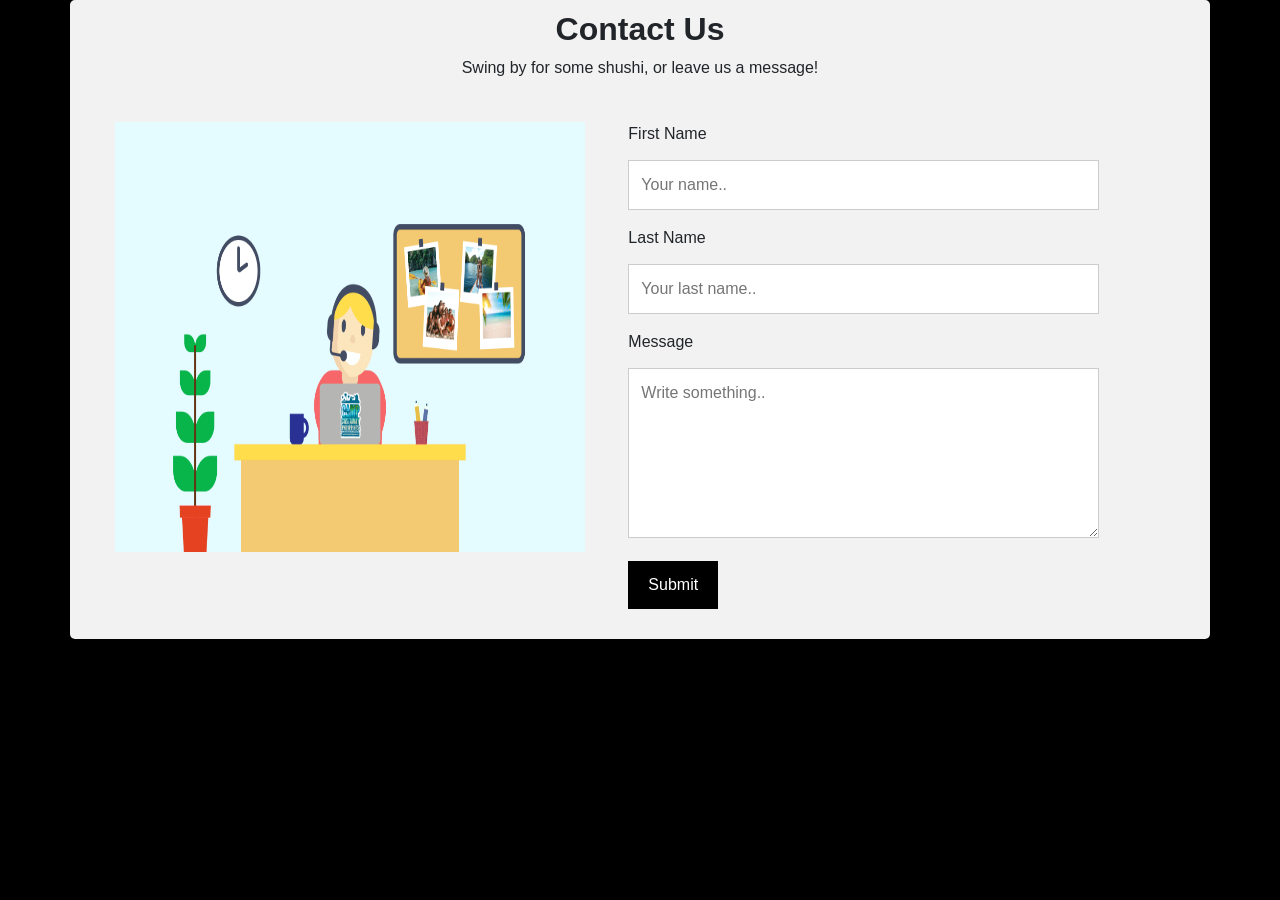
<file: templates/contact.html>
<!DOCTYPE html>
<html>
<head>
    <!-- Required meta tags -->
    <meta charset="utf-8">
    <meta name="viewport" content="width=device-width, initial-scale=1, shrink-to-fit=no">

    <!-- Bootstrap CSS -->
    <link rel="stylesheet" href="https://maxcdn.bootstrapcdn.com/bootstrap/4.0.0/css/bootstrap.min.css" integrity="sha384-Gn5384xqQ1aoWXA+058RXPxPg6fy4IWvTNh0E263XmFcJlSAwiGgFAW/dAiS6JXm" crossorigin="anonymous">


<style>
body {
  font-family: Arial, Helvetica, sans-serif;
}

* {
  box-sizing: border-box;
}

/* Style inputs */
input[type=text], select, textarea {
  width: 100%;
  padding: 12px;
  border: 1px solid #ccc;
  margin-top: 6px;
  margin-bottom: 16px;
  resize: vertical;
}

input[type=submit] {
  background-color: black;
  color: white;
  padding: 12px 20px;
  border: none;
  cursor: pointer;
}

input[type=submit]:hover {
  background-color: #45a049;
}

/* Style the container/contact section */
.container {
  border-radius: 5px;
  background-color: #f2f2f2;
  padding: 10px;
}

/* Create two columns that float next to eachother */
.column {
  float: left;
  width: 50%;
  margin-top: 6px;
  padding: 20px;
}

/* Clear floats after the columns */
.row:after {
  content: "";
  display: table;
  clear: both;
}

/* Responsive layout - when the screen is less than 600px wide, make the two columns stack on top of each other instead of next to each other */
@media screen and (max-width: 600px) {
  .column, input[type=submit] {
    width: 100%;
    margin-top: 0;
  }
}
</style>
</head>
<body  style = "background-color:black;">

<div class="container">

  <div style="text-align:center">
    <h2><Strong>Contact Us</Strong></h2>
    <p>Swing by for some shushi, or leave us a message!</p>
  </div>

  <div class="row">

    <div class="column col-lg-4">
      <img src="../static/img/contact.gif" style="width:500px; height:430px; padding-left: 30px;">
    </div>

    <div class="column col-lg-7" style="padding-left:180px;">
      <form action="{{url_for('contact')}}">
        <label for="fname">First Name</label>
        <input type="text" id="fname" name="firstname" placeholder="Your name..">

        <label for="lname">Last Name</label>
        <input type="text" id="lname" name="lastname" placeholder="Your last name..">

        <label for="subject">Message</label>
        <textarea id="subject" name="subject" placeholder="Write something.." style="height:170px"></textarea>
        <input type="submit" value="Submit" onclick="alert('Message Sent')">
      </form>
    </div>
  </div>
</div>
    <!-- Optional JavaScript -->
    <!-- jQuery first, then Popper.js, then Bootstrap JS -->
    <script src="https://code.jquery.com/jquery-3.2.1.slim.min.js" integrity="sha384-KJ3o2DKtIkvYIK3UENzmM7KCkRr/rE9/Qpg6aAZGJwFDMVNA/GpGFF93hXpG5KkN" crossorigin="anonymous"></script>
    <script src="https://cdnjs.cloudflare.com/ajax/libs/popper.js/1.12.9/umd/popper.min.js" integrity="sha384-ApNbgh9B+Y1QKtv3Rn7W3mgPxhU9K/ScQsAP7hUibX39j7fakFPskvXusvfa0b4Q" crossorigin="anonymous"></script>
    <script src="https://maxcdn.bootstrapcdn.com/bootstrap/4.0.0/js/bootstrap.min.js" integrity="sha384-JZR6Spejh4U02d8jOt6vLEHfe/JQGiRRSQQxSfFWpi1MquVdAyjUar5+76PVCmYl" crossorigin="anonymous"></script>
</body>
</html>
</file>
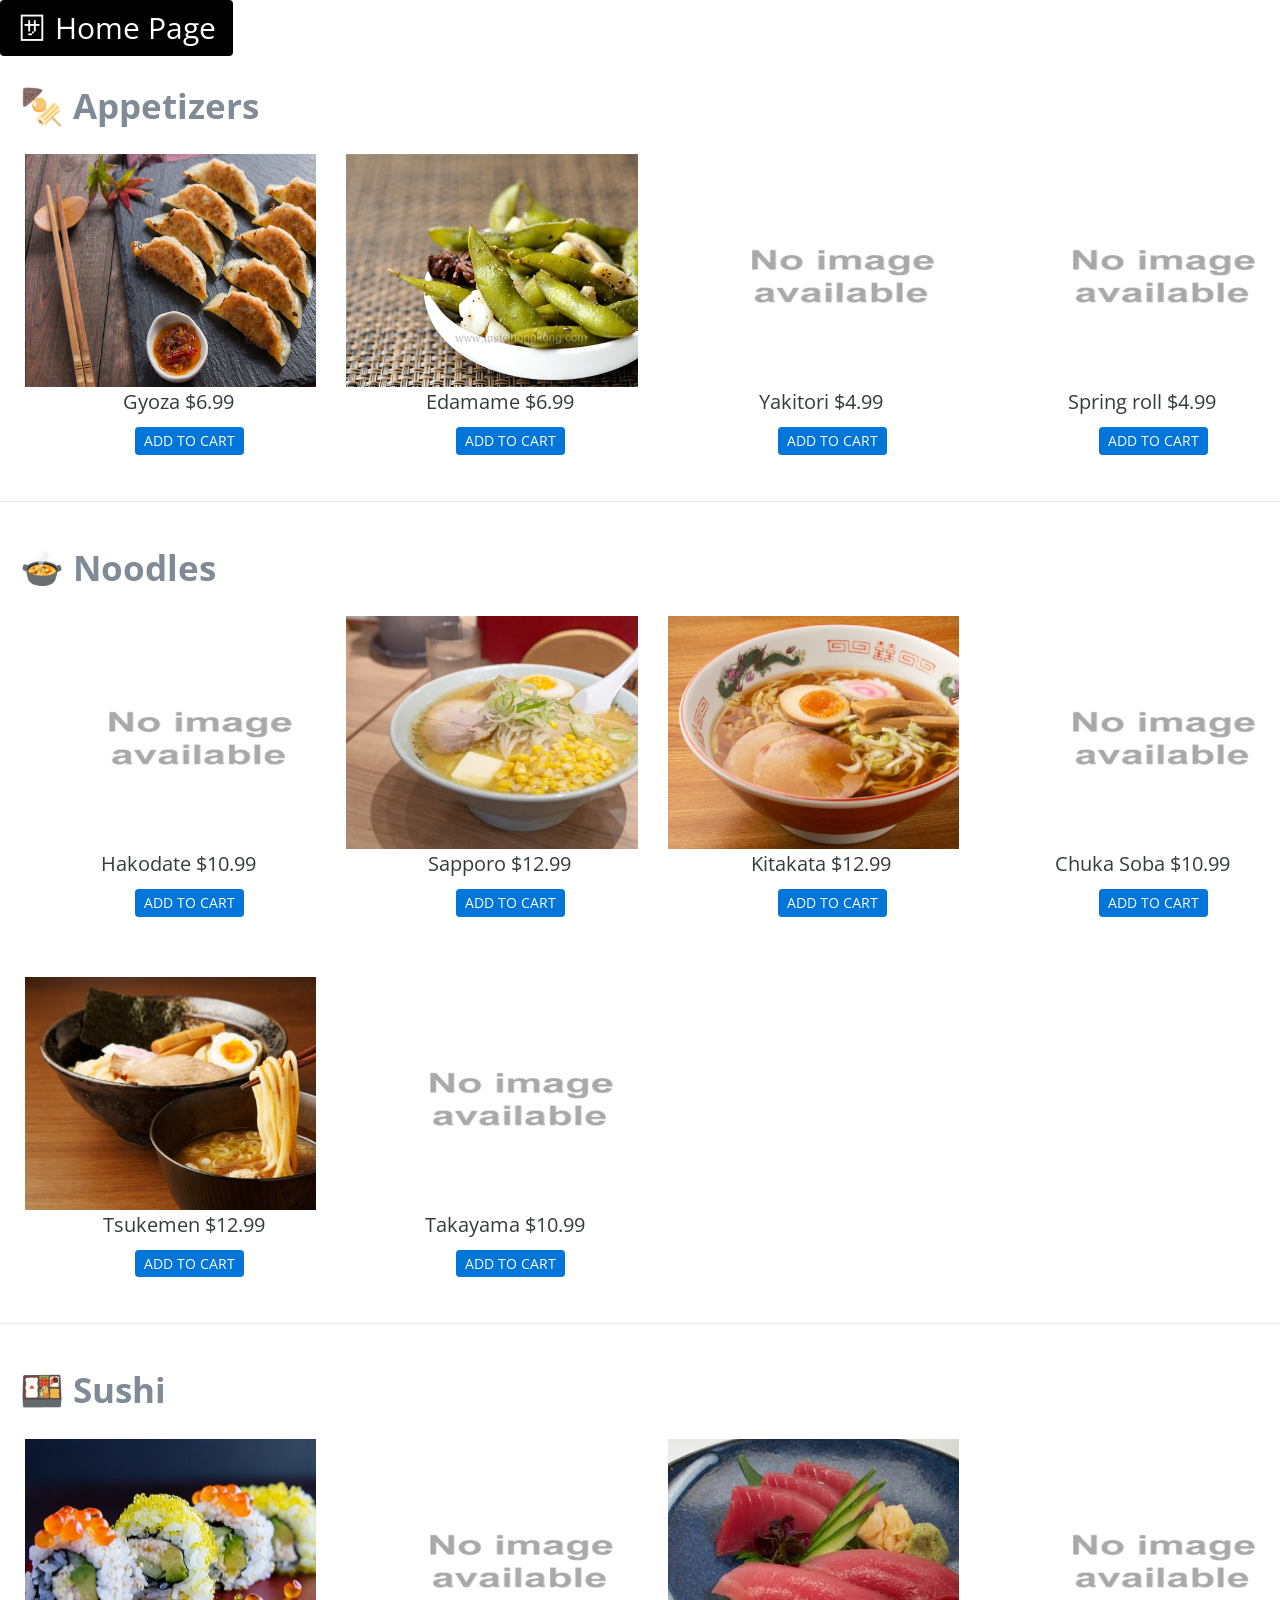
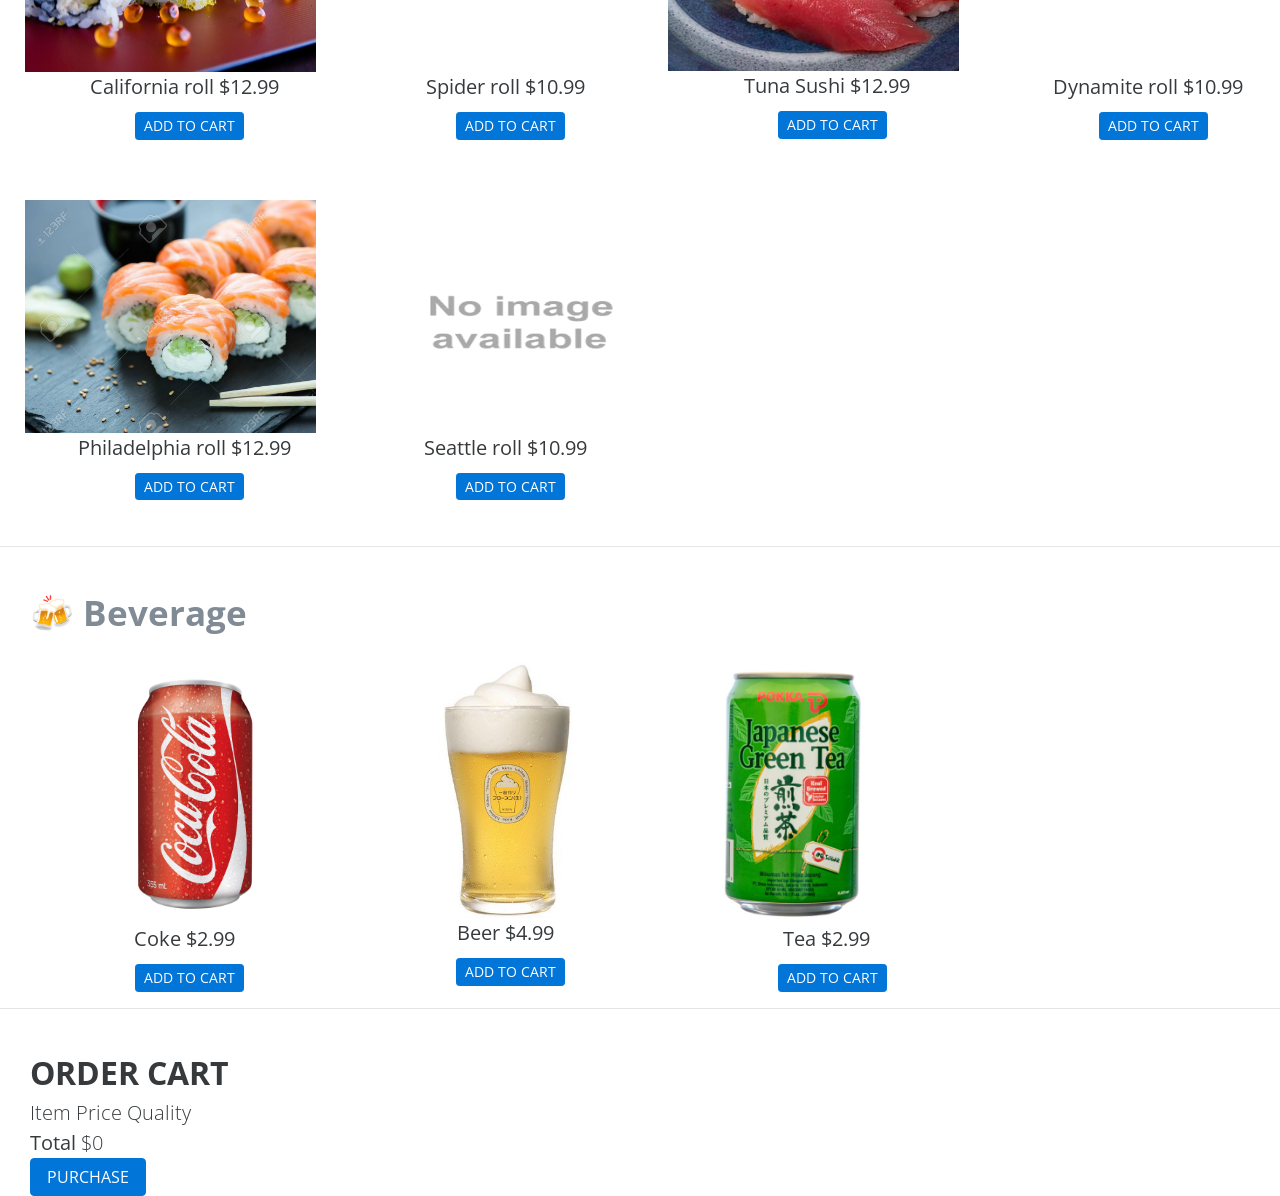
<file: templates/menu.html>
<!DOCTYPE html>
<html lang="en">
<head>
<meta charset="utf-8">
<meta name="viewport" content="width=device-width, initial-scale=1">
<title>Menu</title>

<script src="../static/js/menu.js" async></script>
<link rel="stylesheet" href="https://fonts.googleapis.com/css?family=Open+Sans:300,400">

<link rel="stylesheet" href="../static/css/bootstrap.min.css">
<link rel="stylesheet" href="../static/css/magnific-popup.css">
<link rel="stylesheet" href="../static/css/templatemo-style.css">

<style>
  .hovereffect {
  width: 100%;
  height: 100%;
  float: left;
  overflow: hidden;
  position: relative;
  text-align: center;
  cursor: default;
}

.hovereffect .overlay {
  width: 100%;
  height: 100%;
  position: absolute;
  overflow: hidden;
  top: 0;
  left: 0;
  opacity: 0;
  filter: alpha(opacity=0);
  background-color: rgba(0,0,0,0.5);
  -webkit-transition: all 0.4s cubic-bezier(0.88,-0.99, 0, 1.81);
  transition: all 0.4s cubic-bezier(0.88,-0.99, 0, 1.81);
}

.hovereffect img {
  display: block;
  position: relative;
  -webkit-transition: all 0.4s cubic-bezier(0.88,-0.99, 0, 1.81);
  transition: all 0.4s cubic-bezier(0.88,-0.99, 0, 1.81);
}

.hovereffect h2 {
  text-transform: uppercase;
  color: #fff;
  text-align: center;
  position: relative;
  font-size: 17px;
  background: rgba(0,0,0,0.6);
  -webkit-transform: translatey(-100px);
  -ms-transform: translatey(-100px);
  transform: translatey(-100px);
  -webkit-transition: all 0.4s cubic-bezier(0.88,-0.99, 0, 1.81);
  transition: all 0.4s cubic-bezier(0.88,-0.99, 0, 1.81);
  padding: 10px;
}

.hovereffect a.info {
  text-decoration: none;
  display: inline-block;
  text-transform: uppercase;
  color: #fff;
  border: 1px solid #fff;
  background-color: transparent;
  opacity: 0;
  filter: alpha(opacity=0);
  -webkit-transition: all 0.4s ease;
  transition: all 0.4s ease;
  margin: 50px 0 0;
  padding: 7px 14px;
}

.hovereffect a.info:hover {
  box-shadow: 0 0 5px #fff;
}

.hovereffect:hover img {
  -ms-transform: scale(1.2);
  -webkit-transform: scale(1.2);
  transform: scale(1.2);
}

.hovereffect:hover .overlay {
  opacity: 0.8;
  filter: alpha(opacity=100);
}

.hovereffect:hover h2,.hovereffect:hover a.info {
  opacity: 1;
  filter: alpha(opacity=100);
  -ms-transform: translatey(0);
  -webkit-transform: translatey(0);
  transform: translatey(0);
}

.hovereffect:hover a.info {
  -webkit-transition-delay: .2s;
  transition-delay: .2s;
}

.shop-item-id{
  color: white;
}

</style>

</head>
<body>

<div class="row" style="padding-left: 15px">
  <a class="btn btn-dark" href="{{ url_for('home') }}" style="color: white; font-size: 30px; background: black;"> &#127490 Home Page</a>
</div>

<br>

<header><h2 class="tm-blue-text tm-section-title tm-margin-b-30"><strong> &#127842 Appetizers</strong></h2></header>

<div class="row" style="padding-left: 25px">
<div class="col-lg-3 col-md-4 col-sm-6 col-xs-12">
    <div class="hovereffect">
        <div class="shop-item">
            <img class="shop-item-image" src="../static/img/app1.jpg" style="width: 120%">
              <span class="shop-item-id"><strong>2</strong></span>
              <span class="shop-item-title"><strong>Gyoza</strong></span>
              <span class="shop-item-price"><strong>$6.99</strong></span>
          
              <div class="overlay">
                  <h2>Gyoza</h2>
                  <a class="info" href="https://en.wikipedia.org/wiki/Jiaozi#Gyōza" target="_blank">
                    <p>Cost: $6.99</p>
                     <p>Click for Nutrition</p>
                  </a>
               </div>
        </div>
    </div>
    <button class="btn btn-primary shop-item-button btn-sm" style="margin-left: 110px; margin-top: 10px;" type="button">ADD TO CART</button>
</div>


<div class="col-lg-3 col-md-4 col-sm-6 col-xs-12">
    <div class="hovereffect">
        <div class="shop-item">
            <img class="shop-item-image" src="../static/img/app2.jpg" style="width: 120%">
              <span class="shop-item-id"><strong>3</strong></span>
              <span class="shop-item-title"><strong>Edamame</strong></span>
              <span class="shop-item-price"><strong>$6.99</strong></span>
          
              <div class="overlay">
                  <h2>Edamame</h2>
                  <a class="info" href="https://en.wikipedia.org/wiki/Edamame" target="_blank">
                    <p>Cost: $6.99</p>
                     <p>Click for Nutrition</p>
                  </a>
               </div>
        </div>
    </div>
    <button class="btn btn-primary shop-item-button btn-sm" style="margin-left: 110px; margin-top: 10px;" type="button">ADD TO CART</button>
</div>

<div class="col-lg-3 col-md-4 col-sm-6 col-xs-12">
    <div class="hovereffect">
        <div class="shop-item">
            <img class="shop-item-image" src="../static/img/na.gif" style="width: 120%">
              <span class="shop-item-id"><strong>4</strong></span>
              <span class="shop-item-title"><strong>Yakitori</strong></span>
              <span class="shop-item-price"><strong>$4.99</strong></span>
          
              <div class="overlay">
                  <h2>Yakitori</h2>
                  <a class="info" href="https://en.wikipedia.org/wiki/Yakitori" target="_blank">
                    <p>Cost: $4.99</p>
                     <p>Click for Nutrition</p>
                  </a>
               </div>
        </div>
    </div>
    <button class="btn btn-primary shop-item-button btn-sm" style="margin-left: 110px; margin-top: 10px;" type="button">ADD TO CART</button>
</div>

<div class="col-lg-3 col-md-4 col-sm-6 col-xs-12">
    <div class="hovereffect">
        <div class="shop-item">
            <img class="shop-item-image" src="../static/img/na.gif" style="width: 120%">
              <span class="shop-item-id"><strong>5</strong></span>
              <span class="shop-item-title"><strong>Spring roll</strong></span>
              <span class="shop-item-price"><strong>$4.99</strong></span>
          
              <div class="overlay">
                  <h2>Spring roll</h2>
                  <a class="info" href="https://en.wikipedia.org/wiki/Spring_roll" target="_blank">
                    <p>Cost: $4.99</p>
                     <p>Click for Nutrition</p>
                  </a>
               </div>
        </div>
    </div>
    <button class="btn btn-primary shop-item-button btn-sm" style="margin-left: 110px; margin-top: 10px;" type="button">ADD TO CART</button>
</div>
</div>

<br>
<hr>
<br>

<h5 class="tm-blue-text tm-section-title tm-margin-b-30"><strong> &#127858 Noodles</strong></h5>

<div class="row" style="padding-left:25px;">

<div class="col-lg-3 col-md-4 col-sm-6 col-xs-12">
    <div class="hovereffect">
        <div class="shop-item">
            <img class="shop-item-image" src="../static/img/na.gif" style="width: 120%">
              <span class="shop-item-id"><strong>6</strong></span>
              <span class="shop-item-title"><strong>Hakodate</strong></span>
              <span class="shop-item-price"><strong>$10.99</strong></span>
          
              <div class="overlay">
                  <h2>Hakodate</h2>
                  <a class="info" href="https://en.wikipedia.org/wiki/Fried_chicken" target="_blank">
                    <p>Cost: $10.99</p>
                     <p>Click for Nutrition</p>
                  </a>
               </div>
        </div>
    </div>
    <button class="btn btn-primary shop-item-button btn-sm" style="margin-left: 110px; margin-top: 10px;" type="button">ADD TO CART</button>
</div>


<div class="col-lg-3 col-md-4 col-sm-6 col-xs-12">
    <div class="hovereffect">
        <div class="shop-item">
            <img class="shop-item-image" src="../static/img/app3.jpg" style="width: 120%">
              <span class="shop-item-id"><strong>7</strong></span>
              <span class="shop-item-title"><strong>Sapporo</strong></span>
              <span class="shop-item-price"><strong>$12.99</strong></span>
          
              <div class="overlay">
                  <h2>Sapporo</h2>
                  <a class="info" href="https://en.wikipedia.org/wiki/Ramen" target="_blank">
                    <p>Cost: $12.99</p>
                     <p>Click for Nutrition</p>
                  </a>
               </div>
        </div>
    </div>
    <button class="btn btn-primary shop-item-button btn-sm" style="margin-left: 110px; margin-top: 10px;" type="button">ADD TO CART</button>
</div>

<div class="col-lg-3 col-md-4 col-sm-6 col-xs-12">
    <div class="hovereffect">
        <div class="shop-item">
            <img class="shop-item-image" src="../static/img/app4.jpg" style="width: 120%">
              <span class="shop-item-id"><strong>8</strong></span>
              <span class="shop-item-title"><strong>Kitakata</strong></span>
              <span class="shop-item-price"><strong>$12.99</strong></span>
          
              <div class="overlay">
                  <h2>Kitakata</h2>
                  <a class="info" href="https://en.wikipedia.org/wiki/Okonomiyaki" target="_blank">
                    <p>Cost: $12.99</p>
                     <p>Click for Nutrition</p>
                  </a>
               </div>
        </div>
    </div>
    <button class="btn btn-primary shop-item-button btn-sm" style="margin-left: 110px; margin-top: 10px;" type="button">ADD TO CART</button>
</div>


<div class="col-lg-3 col-md-4 col-sm-6 col-xs-12">
    <div class="hovereffect">
        <div class="shop-item">
            <img class="shop-item-image" src="../static/img/na.gif" style="width: 120%">
              <span class="shop-item-id"><strong>9</strong></span>
              <span class="shop-item-title"><strong>Chuka Soba</strong></span>
              <span class="shop-item-price"><strong>$10.99</strong></span>
          
              <div class="overlay">
                  <h2>Chuka Soba</h2>
                  <a class="info" href="https://en.wikipedia.org/wiki/Tonkatsu" target="_blank">
                    <p>Cost: $10.99</p>
                     <p>Click for Nutrition</p>
                  </a>
               </div>
        </div>
    </div>
    <button class="btn btn-primary shop-item-button btn-sm" style="margin-left: 110px; margin-top: 10px;" type="button">ADD TO CART</button>
</div>
</div>

<br>
<br>

<div class="row" style="padding-left: 25px">

<div class="col-lg-3 col-md-4 col-sm-6 col-xs-12">
    <div class="hovereffect">
        <div class="shop-item">
            <img class="shop-item-image" src="../static/img/app5.jpg" style="width: 120%">
              <span class="shop-item-id"><strong>10</strong></span>
              <span class="shop-item-title"><strong>Tsukemen</strong></span>
              <span class="shop-item-price"><strong>$12.99</strong></span>
          
              <div class="overlay">
                  <h2>Tsukemen</h2>
                  <a class="info" href="https://en.wikipedia.org/wiki/Sushi" target="_blank">
                    <p>Cost: $12.99</p>
                     <p>Click for Nutrition</p>
                  </a>
               </div>
        </div>
    </div>
    <button class="btn btn-primary shop-item-button btn-sm" style="margin-left: 110px; margin-top: 10px;" type="button">ADD TO CART</button>
</div>

<div class="col-lg-3 col-md-4 col-sm-6 col-xs-12">
    <div class="hovereffect">
        <div class="shop-item">
            <img class="shop-item-image" src="../static/img/na.gif" style="width: 120%">
              <span class="shop-item-id"><strong>11</strong></span>

              <span class="shop-item-title"><strong>Takayama</strong></span>
              <span class="shop-item-price"><strong>$10.99</strong></span>
          
              <div class="overlay">
                  <h2>Takayama</h2>
                  <a class="info" href="https://en.wikipedia.org/wiki/Yakisoba" target="_blank">
                    <p>Cost: $10.99</p>
                     <p>Click for Nutrition</p>
                  </a>
               </div>
        </div>
    </div>
    <button class="btn btn-primary shop-item-button btn-sm" style="margin-left: 110px; margin-top: 10px;" type="button">ADD TO CART</button>
</div>
</div>

<br>
<hr>
<br>



<h5 class="tm-blue-text tm-section-title tm-margin-b-30"><strong> &#127857 Sushi</strong></h5>

<div class="row" style="padding-left:25px;">
  <div class="col-lg-3 col-md-4 col-sm-6 col-xs-12">
      <div class="hovereffect">
          <div class="shop-item">
              <img class="shop-item-image" src="../static/img/app6.jpg" style="width: 120%">
                <span class="shop-item-id"><strong>12</strong></span>

                <span class="shop-item-title"><strong>California roll</strong></span>
                <span class="shop-item-price"><strong>$12.99</strong></span>
            
                <div class="overlay">
                    <h2>California roll</h2>
                    <a class="info" href="https://en.wikipedia.org/wiki/Fried_chicken" target="_blank">
                      <p>Cost: $12.99</p>
                       <p>Click for Nutrition</p>
                    </a>
                 </div>
          </div>
      </div>
      <button class="btn btn-primary shop-item-button btn-sm" style="margin-left: 110px; margin-top: 10px;" type="button">ADD TO CART</button>
  </div>

  <div class="col-lg-3 col-md-4 col-sm-6 col-xs-12">
      <div class="hovereffect">
          <div class="shop-item">
              <img class="shop-item-image" src="../static/img/na.gif" style="width: 120%">
                <span class="shop-item-id"><strong>13</strong></span>
                <span class="shop-item-title"><strong>Spider roll</strong></span>
                <span class="shop-item-price"><strong>$10.99</strong></span>
            
                <div class="overlay">
                    <h2>Spider roll</h2>
                    <a class="info" href="https://en.wikipedia.org/wiki/Ramen" target="_blank">
                      <p>Cost: $10.99</p>
                       <p>Click for Nutrition</p>
                    </a>
                 </div>
          </div>
      </div>
      <button class="btn btn-primary shop-item-button btn-sm" style="margin-left: 110px; margin-top: 10px;" type="button">ADD TO CART</button>
  </div>

  <div class="col-lg-3 col-md-4 col-sm-6 col-xs-12">
      <div class="hovereffect">
          <div class="shop-item">
              <img class="shop-item-image" src="../static/img/app7.jpg" style="width: 120%">
                <span class="shop-item-id"><strong>14</strong></span>
                <span class="shop-item-title"><strong>Tuna Sushi</strong></span>
                <span class="shop-item-price"><strong>$12.99</strong></span>
            
                <div class="overlay">
                    <h2>Tuna Sushi</h2>
                    <a class="info" href="https://en.wikipedia.org/wiki/Okonomiyaki" target="_blank">
                      <p>Cost: $12.99</p>
                       <p>Click for Nutrition</p>
                    </a>
                 </div>
          </div>
      </div>
      <button class="btn btn-primary shop-item-button btn-sm" style="margin-left: 110px; margin-top: 10px;" type="button">ADD TO CART</button>
  </div>

  <div class="col-lg-3 col-md-4 col-sm-6 col-xs-12">
      <div class="hovereffect">
          <div class="shop-item">
              <img class="shop-item-image" src="../static/img/na.gif" style="width: 120%">
                <span class="shop-item-id"><strong>15</strong></span>
                <span class="shop-item-title"><strong>Dynamite roll</strong></span>
                <span class="shop-item-price"><strong>$10.99</strong></span>
            
                <div class="overlay">
                    <h2>Dynamite roll</h2>
                    <a class="info" href="https://en.wikipedia.org/wiki/Tonkatsu" target="_blank">
                      <p>Cost: $10.99</p>
                       <p>Click for Nutrition</p>
                    </a>
                 </div>
          </div>
      </div>
      <button class="btn btn-primary shop-item-button btn-sm" style="margin-left: 110px; margin-top: 10px;" type="button">ADD TO CART</button>
  </div>
</div>

<br>
<br>

</div>

<div class=row style="padding-left: 25px">
  <div class="col-lg-3 col-md-4 col-sm-6 col-xs-12">
      <div class="hovereffect">
          <div class="shop-item">
              <img class="shop-item-image" src="../static/img/app8.jpg" style="width: 120%">
                <span class="shop-item-id"><strong>16</strong></span>
                <span class="shop-item-title"><strong>Philadelphia roll</strong></span>
                <span class="shop-item-price"><strong>$12.99</strong></span>
            
                <div class="overlay">
                    <h2>Philadelphia roll</h2>
                    <a class="info" href="https://en.wikipedia.org/wiki/Sushi" target="_blank">
                      <p>Cost: $12.99</p>
                       <p>Click for Nutrition</p>
                    </a>
                 </div>
          </div>
      </div>
      <button class="btn btn-primary shop-item-button btn-sm" style="margin-left: 110px; margin-top: 10px;" type="button">ADD TO CART</button>
  </div>

  <div class="col-lg-3 col-md-4 col-sm-6 col-xs-12">
      <div class="hovereffect">
          <div class="shop-item">
              <img class="shop-item-image" src="../static/img/na.gif" style="width: 120%">
                <span class="shop-item-id"><strong>17</strong></span>
                <span class="shop-item-title"><strong>Seattle roll</strong></span>
                <span class="shop-item-price"><strong>$10.99</strong></span>
            
                <div class="overlay">
                    <h2>Seattle roll</h2>
                    <a class="info" href="https://en.wikipedia.org/wiki/Yakisoba" target="_blank">
                      <p>Cost: $10.99</p>
                       <p>Click for Nutrition</p>
                    </a>
                 </div>
          </div>
      </div>
      <button class="btn btn-primary shop-item-button btn-sm" style="margin-left: 110px; margin-top: 10px;" type="button">ADD TO CART</button>
  </div>
</div>

<br>
<hr>
<br>

<div class=row style="padding-left: 25px">

    <h5 class="tm-blue-text tm-section-title tm-margin-b-30"><strong> &#127867 Beverage</strong></h5>
    
    <div class="col-lg-3 col-md-4 col-sm-6 col-xs-12">
        <div class="hovereffect">
            <div class="shop-item">
                <img class="shop-item-image" src="../static/img/app9.jpg" style="width: 120%">
                  <span class="shop-item-id"><strong>18</strong></span>
                  <span class="shop-item-title"><strong>Coke</strong></span>
                  <span class="shop-item-price"><strong>$2.99</strong></span>
              
                  <div class="overlay">
                      <h2>Coke</h2>
                      <a class="info" href="https://en.wikipedia.org/wiki/Fried_chicken" target="_blank">
                        <p>Cost: $2.99</p>
                         <p>Click for Nutrition</p>
                      </a>
                   </div>
            </div>
        </div>
        <button class="btn btn-primary shop-item-button btn-sm" style="margin-left: 110px; margin-top: 10px;" type="button">ADD TO CART</button>
    </div>
    
    
    <div class="col-lg-3 col-md-4 col-sm-6 col-xs-12">
        <div class="hovereffect">
            <div class="shop-item">
                <img class="shop-item-image" src="../static/img/app10.jpg" style="width: 110%">
                  <span class="shop-item-id"><strong>19</strong></span>
                  <span class="shop-item-title"><strong>Beer</strong></span>
                  <span class="shop-item-price"><strong>$4.99</strong></span>
              
                  <div class="overlay">
                      <h2>Beer</h2>
                      <a class="info" href="https://en.wikipedia.org/wiki/Ramen" target="_blank">
                        <p>Cost: $4.99</p>
                         <p>Click for Nutrition</p>
                      </a>
                   </div>
            </div>
        </div>
        <button class="btn btn-primary shop-item-button btn-sm" style="margin-left: 110px; margin-top: 10px;" type="button">ADD TO CART</button>
    </div>
    
    <div class="col-lg-3 col-md-4 col-sm-6 col-xs-12">
        <div class="hovereffect">
            <div class="shop-item">
                <img class="shop-item-image" src="../static/img/app11.jpg" style="width: 90%">
                  <span class="shop-item-id"><strong>20</strong></span>
                  <span class="shop-item-title"><strong>Tea</strong></span>
                  <span class="shop-item-price"><strong>$2.99</strong></span>
              
                  <div class="overlay">
                      <h2>Japanese Green Tea</h2>
                      <a class="info" href="https://en.wikipedia.org/wiki/Okonomiyaki" target="_blank">
                        <p>Cost: $2.99</p>
                         <p>Click for Nutrition</p>
                      </a>
                   </div>
            </div>
        </div>
        <button class="btn btn-primary shop-item-button btn-sm" style="margin-left: 110px; margin-top: 10px;" type="button">ADD TO CART</button>
    </div>
</div>



 <!-- CART SECTION -->
<hr>
<br>

<div class="col-lg-12 col-md-4 col-sm-6 col-xs-12" style="padding-left: 30px">
    <h2 class="section-header"><strong>ORDER CART</strong></h2>
    <div class="cart-row">
        <span class="cart-item cart-header cart-column">Item</span>
        <span class="cart-price cart-header cart-column">Price</span>
        <span class="cart-quantity cart-header cart-column">Quality</span>
    </div>

    <div class="cart-items">
    </div>
    <div class="cart-total">
        <strong class="cart-total-title">Total</strong>
        <span class="cart-total-price">$0</span>
    </div>
    <button class="btn btn-primary btn-purchase" type="button">PURCHASE</button>
 </div>



      <script src="../static/js/jquery-1.11.3.min.js"></script>      <!-- jQuery (https://jquery.com/download/) -->
      <script src="../static/js/jquery.magnific-popup.min.js"></script>     <!-- Magnific pop-up (http://dimsemenov.com/plugins/magnific-popup/) -->
      <script src="../static/js/jquery.singlePageNav.min.js"></script>   
      <script src="https://code.jquery.com/jquery-3.2.1.slim.min.js" integrity="sha384-KJ3o2DKtIkvYIK3UENzmM7KCkRr/rE9/Qpg6aAZGJwFDMVNA/GpGFF93hXpG5KkN" crossorigin="anonymous"></script>
      <script src="https://cdnjs.cloudflare.com/ajax/libs/popper.js/1.12.9/umd/popper.min.js" integrity="sha384-ApNbgh9B+Y1QKtv3Rn7W3mgPxhU9K/ScQsAP7hUibX39j7fakFPskvXusvfa0b4Q" crossorigin="anonymous"></script>
      <script src="https://maxcdn.bootstrapcdn.com/bootstrap/4.0.0/js/bootstrap.min.js" integrity="sha384-JZR6Spejh4U02d8jOt6vLEHfe/JQGiRRSQQxSfFWpi1MquVdAyjUar5+76PVCmYl" crossorigin="anonymous"></script>
</body>
</html>
</file>
<file: static/css/templatemo-style.css>
/*

Neaty HTML Template

http://www.templatemo.com/tm-501-neaty

*/
body {
	font-family: 'Open Sans', Helvetica, Arial, sans-serif;
	font-size: 20px;
	font-weight: 300;
	overflow-x: hidden;
}

a, button { transition: all 0.3s ease; }
a:hover,
a:focus {
	text-decoration: none;
	outline: none;
}

.row { display: block; }
.tm-left-right-container { width: 100%; }

.tm-blue-bg {
	background-color: #808B96 ;
	color: white;
}

.tm-blue-text {	
	color: #808B96; 
	padding-left: 20px;
}
.tm-blue-bg a {	color: white; }

.tm-site-name {
	font-size: 4rem;
	margin-top: 20px;
}

.tm-logo-div { 
	padding-top: 20px; 
	padding-bottom: 20px;
}

.tm-main-nav { display: none; }

.tm-main-nav-ul {
	display: inline-block;
	padding-left: 0;
}

.tm-section { margin-bottom: 40px; }
.tm-welcome-title {	font-size: 2.4rem; }
.tm-section-title {	font-size: 2.2rem; }
.tm-content-div { padding: 20px; }
.tm-margin-b-40 { margin-bottom: 40px; }
.tm-margin-b-30 { margin-bottom: 30px; }
p { line-height: 2; }

.tm-button {
	background-color: #006599;
	border: none;
	color: white;
	cursor: pointer;
	display: inline-block;
	font-size: 1.4rem;	
	padding: 18px 35px;
}

.tm-button-wide { padding: 18px 40px; }

.tm-button:hover,
.tm-button:active,
.tm-button:focus {
	background-color: #2790c6;
	color: white;
}

.tm-nav-item:hover a,
.tm-nav-item:active a,
.tm-nav-item:focus a,
.tm-nav-item-link.active {
	color: #f4ef5e;
}

.tm-about-img-container { margin-top: 50px; }

.tm-gallery-container {
	overflow: auto;
	margin-left: -5px;
	margin-right: -5px;
	padding-left: 170px;
}

.tm-img-container {	
	float: left; 
}

.tm-img-container-1,
.tm-img-container-2,
.tm-img-container-3 { 
	margin-bottom: 10px;
	width: 50%; 
}

.tm-img-tn {
	padding-left: 5px;
	padding-right: 5px;
}

.tm-img-tn {
	display: block;
	margin: 0 auto;
}

.tm-contact-right { margin-top: 40px; }

.form-control {
	border-color: #0a6697;
	border-radius: 0;
	color: #4286ab;
	font-family: 'Open Sans', Helvetica, Arial, sans-serif;
	font-size: 1.3rem;
}

input::-webkit-input-placeholder,
textarea::-webkit-input-placeholder {
	color: #4286ab !important;
}
 
input:-moz-placeholder,
textarea:-moz-placeholder { /* Firefox 18- */
	color: #4286ab !important;  
}
 
input::-moz-placeholder,
textarea::-moz-placeholder {  /* Firefox 19+ */
	color: #4286ab !important;  
}
 
input:-ms-input-placeholder,
textarea:-ms-input-placeholder {  
	color: #4286ab !important;  
}

.tm-contact-right {	padding-left: 15px; }
.tm-copyright-p { margin-bottom: 0; }

/* Media Queries */
@media (min-width: 576px) {
	.container { width: 100%; }
	.tm-site-name { margin-top: 35px; }
	.tm-welcome-title { font-size: 3rem; }
	.tm-img-container-1 { width: 20%; }
	.tm-img-container-2 { width: 33.3334%; }
	.tm-img-container-3 { width: 25%; }
}

@media (min-width: 768px) {
	.tm-about-img-container { margin-top: 0; }
}

@media (min-width: 992px) {
	.tm-main-nav {
		display: flex;
		justify-content: center;
	}

	.tm-left-column { 
		position: fixed; 
		height: 100%;
	}

	.container { width: 100%; }
	.tm-left-column { width: 30%; }

	.tm-right-column {
		float: right;
		width: 70%;
	}

	.tm-nav-item {
		cursor: pointer;
		font-size: 1.5rem;
		list-style: none;
		padding: 18px 30px;
		transition: all 0.3s ease;
	}

	.tm-site-name {
	    font-size: 3.3rem;
	    margin-top: 30px;
	}

	.tm-logo-div {
	    padding-top: 50px;
	    padding-bottom: 50px;
	}

	.tm-section { margin-bottom: 50px; }

	.tm-content-div { padding: 30px 30px 30px 30px;}

	.tm-img-container-1 {
		margin-bottom: 10px;
		width: 33.3334%;
	}

	.tm-img-container-2 {
		margin-bottom: 10px;
		width: 50%;
	}

	.tm-img-container-3 {
		margin-bottom: 10px;
		width: 33.3333%;
	}

	.tm-contact-right { margin-top: 0; }
}

@media (min-width: 1200px) {		
	.container { width: 100%; }	
	.tm-button-wide { padding: 18px 68px; }
	.tm-img-container-1 { width: 20%; }
	.tm-img-container-2 { width: 33.3333%; }
	.tm-img-container-3 { width: 25%; }
	.tm-contact-right { padding-left: 42px; }
}

@media (min-width: 1500px) {	
	.container { width: 100%; }
	p { margin-bottom: 30px; }

	.tm-gallery-container {
		overflow: auto;
		margin-left: -10px;
		margin-right: -10px;
	}

	.tm-img-tn {
		padding-left: 10px;
		padding-right: 10px;
	}
}

@media (min-width: 1800px) {
	.container,
	.tm-left-right-container {
	    width: 100%;
	}

	p { margin-bottom: 36px; }

	.tm-gallery-container {
		overflow: auto;
		margin-left: -10px;
		margin-right: -10px;
	}

	.tm-img-container-1 { width: 20%; }

	.tm-img-tn {
		padding-left: 10px;
		padding-right: 10px;
	}
}

@media (max-height: 860px) {
	.tm-logo-div {
	    padding-top: 45px;
	    padding-bottom: 20px;
	}

	.tm-nav-item { font-size: 1.4rem; }

	.tm-site-name {
		font-size: 2.4rem;
		margin-top: 10px;
	}
}

@media (min-height: 859px) {
	.tm-logo-div {
	    padding-top: 100px;
	    padding-bottom: 100px;
	}

	.tm-nav-item { font-size: 1.9rem; }
}
</file>
